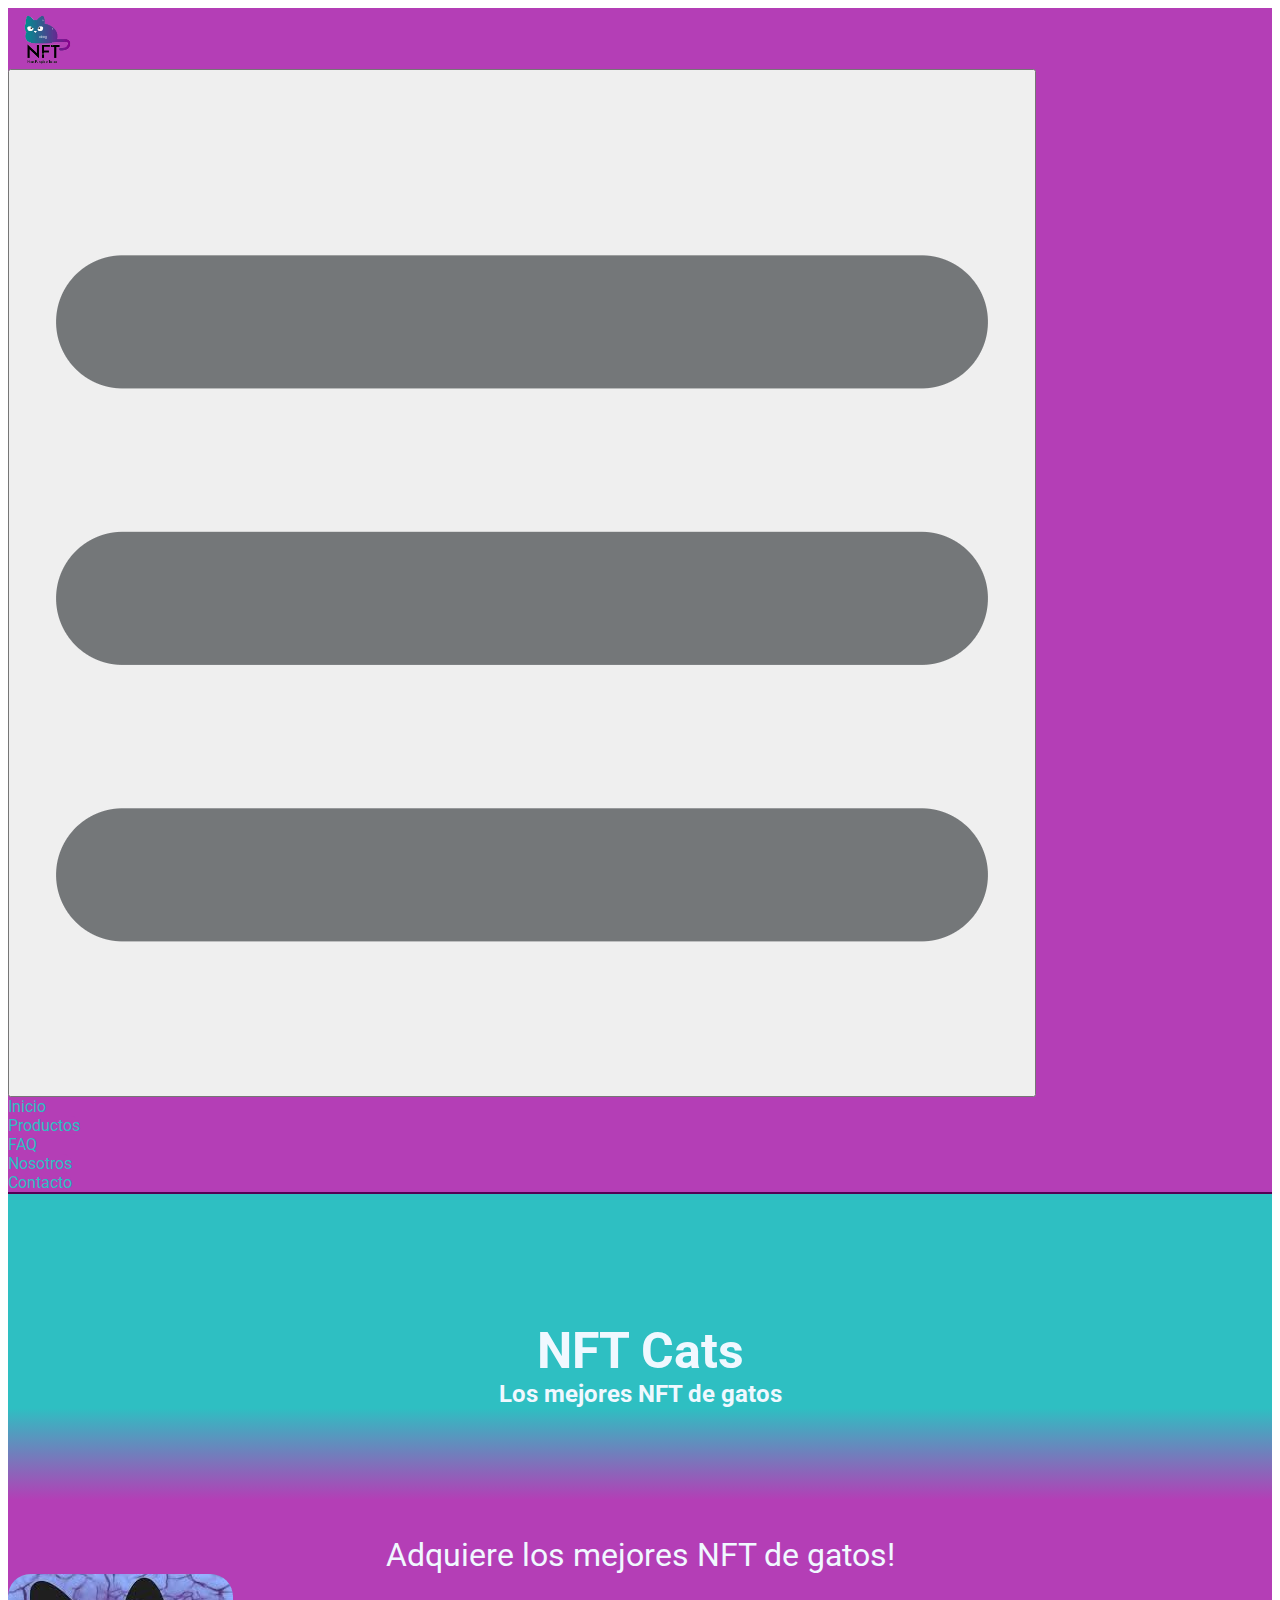
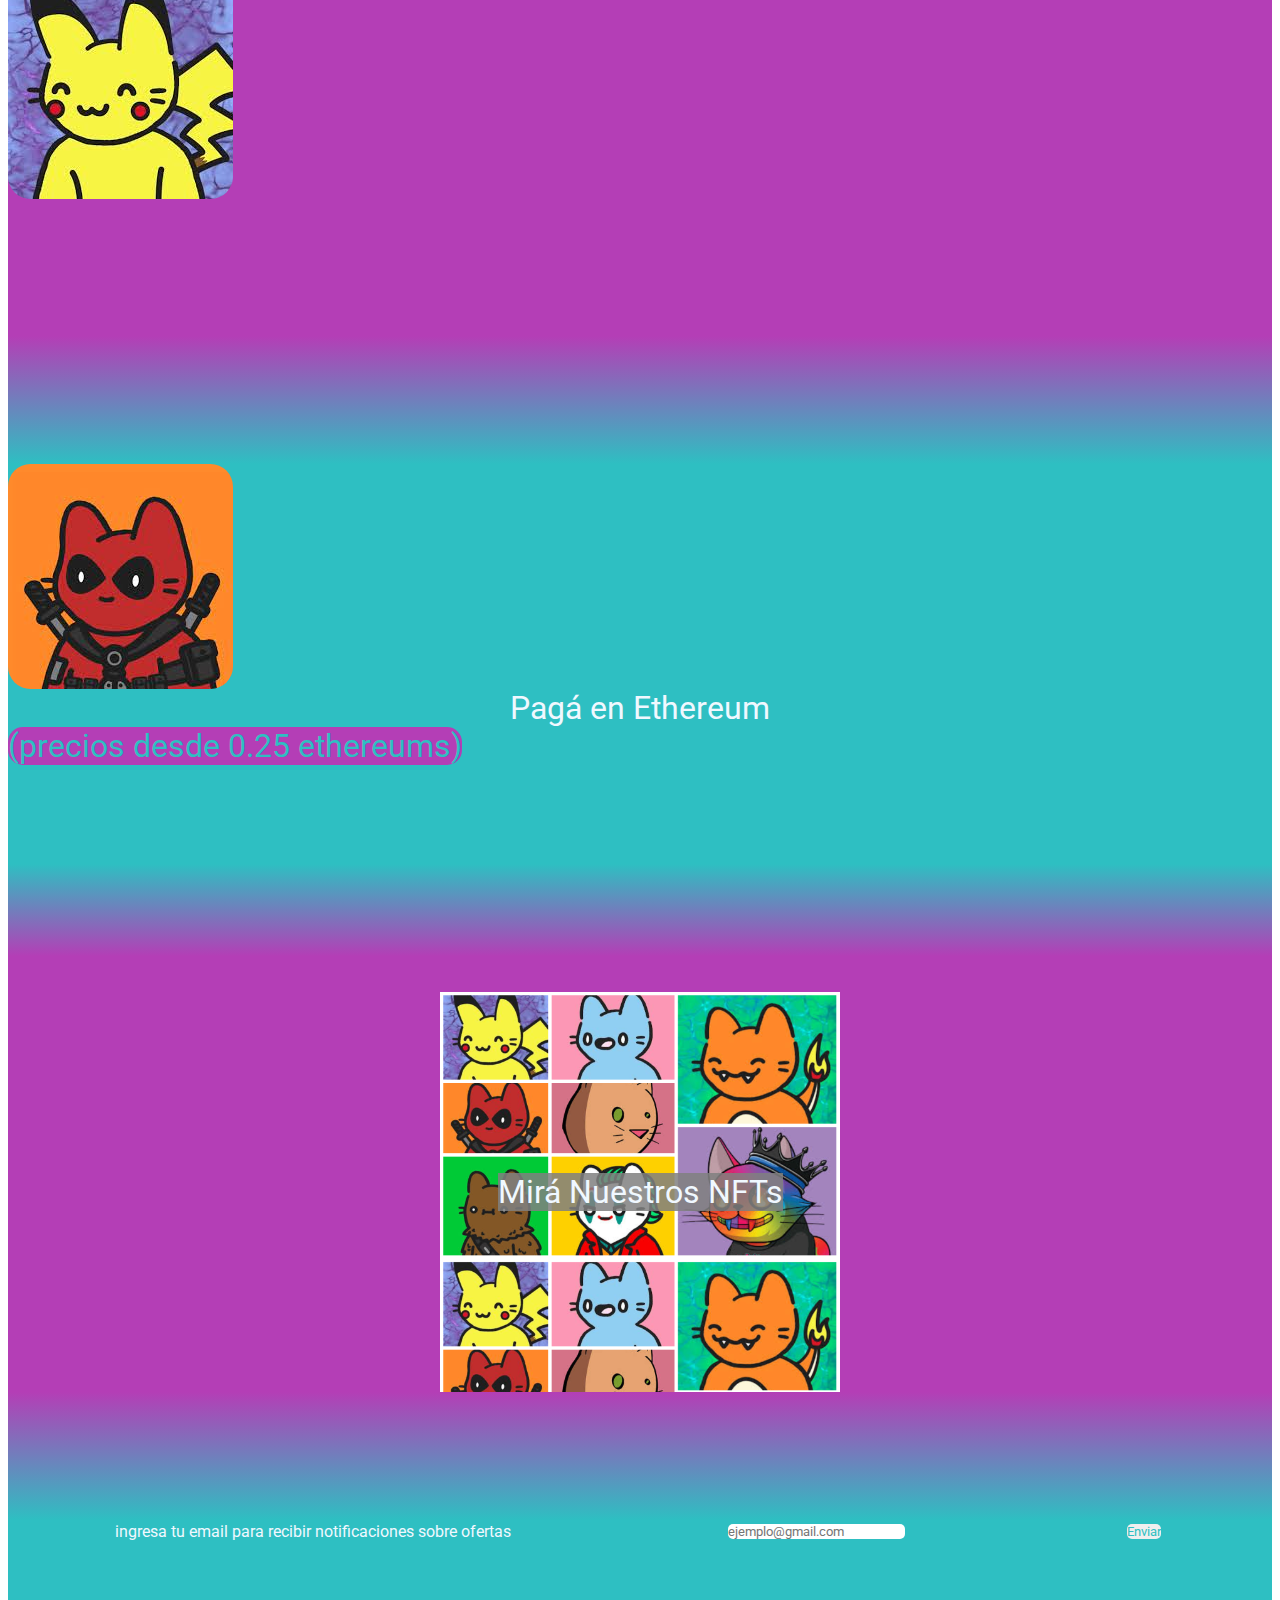
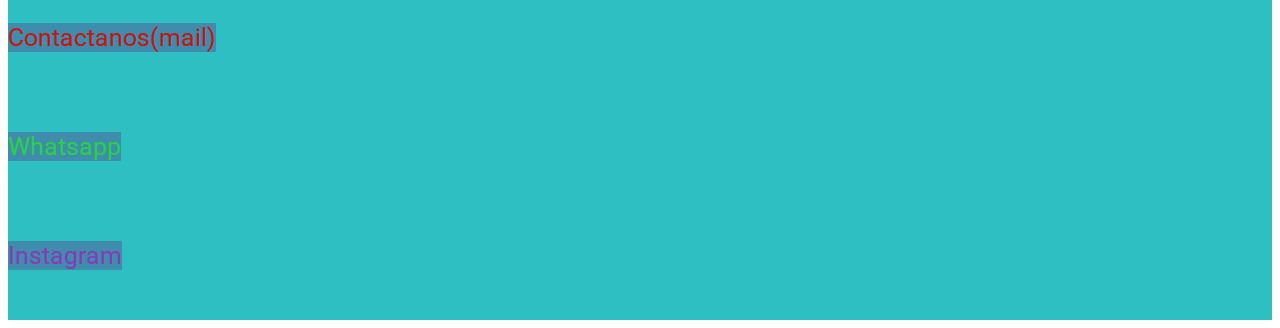
<file: index.html>
<!DOCTYPE html>
<html lang="en">
<head>
    <meta charset="UTF-8">
    <meta http-equiv="X-UA-Compatible" content="IE=edge">
    <meta name="viewport" content="width=device-width, initial-scale=1.0">
    <meta name="description" content="Conseguí los mejores NFT de gatos acá!!!">
    <meta name="keywords" content="NTF, gatos, estafa, cats">
    <title>Inicio - NFT cats</title>

    <!--Styles-->
    <link href="https://cdn.jsdelivr.net/npm/bootstrap@5.1.3/dist/css/bootstrap.min.css" rel="stylesheet" integrity="sha384-1BmE4kWBq78iYhFldvKuhfTAU6auU8tT94WrHftjDbrCEXSU1oBoqyl2QvZ6jIW3" crossorigin="anonymous">

    <link rel="stylesheet" href="./css/estilo.css">

    <!-- font -->
    <link rel="preconnect" href="https://fonts.googleapis.com">
    <link rel="preconnect" href="https://fonts.gstatic.com" crossorigin>
    <link href="https://fonts.googleapis.com/css2?family=Roboto:wght@100;400&display=swap" rel="stylesheet">

</head>
<body>
    <header>
        <nav class="navbar fixed-top navbar-expand-lg nav">
            <div class="container-fluid">
                <a class="navbar-brand" href="#"><img width="70rem"  src="./imagenes/gato_nft.png" alt="logo" class="logo"></a>
                <button class="navbar-toggler" type="button" data-bs-toggle="collapse" data-bs-target="#navbarNavAltMarkup" aria-controls="navbarNavAltMarkup" aria-expanded="false" aria-label="Toggle navigation">
                <span class="navbar-toggler-icon"><img class="hamburger" src="./imagenes/hamburger.png" alt="hamburger" width="100%"></span>
                </button>
                <div class="collapse navbar-collapse" id="navbarNavAltMarkup">
                    <div class="navbar-nav">
                        <a class="nav-link active link" aria-current="page" href="#">Inicio</a>
                        <a class="nav-link link" href="./paginas/productos.html">Productos</a>
                        <a class="nav-link link" href="./paginas/faq.html">FAQ</a>
                        <a class="nav-link link" href="./paginas/nosotros.html">Nosotros</a>
                        <a class="nav-link link" href="./paginas/contacto.html">Contacto</a>
                    </div>
                </div>
            </div>
        </nav>
        <div class="seccionTitulo">
            <div class="espacio"></div>
            <div class="espacio"></div>
            
            <h1>NFT Cats</h1>
            <h2>Los mejores NFT de gatos</h2>
        </div>
    </header>
    <main>
        <div class="gradienteA-M"></div>

        <div class="secciones container">
            <div class="seccionM row">
                <p class="slogan col-6">Adquiere los mejores NFT de gatos!</p>
                <img src="./imagenes/gatoNFT1.jpg" alt="NFT de gato" class="imgInicio col-6">
            </div>
            <div class="row">
                <div class="gradienteM-A col"></div>
            </div>
            <div class="seccionA row">
                <img src="./imagenes/gatoNFT2.jpg" alt="NFT de gato" class="imgInicio col-6">
                <p class="slogan col-6">
                    Pagá en Ethereum <a href="https://es.investing.com/crypto/ethereum/eth-usd" target="_blank" class="link">(precios desde 0.25 ethereums)</a></p>
            </div>
            <div class="row">
                <div class="gradienteA-M col"></div>
            </div>
            <div class="seccionM row">
                <div class="col preCollage">
                    <div class="collage">
                        <div class="postCollage">
                            <a href="./paginas/productos.html">Mirá Nuestros NFTs</a>
                        </div>
                    </div>
                </div>
            </div>
        </div>
    </main>
    <footer>
        <div class="gradienteM-A col"></div>
        <div class="seccionA container">
            <form class="formFooter row" action="">
                    <p class="footerP col">ingresa tu email para recibir notificaciones sobre ofertas</p>
                    <input type="email" name="" id="" placeholder="ejemplo@gmail.com" class="footerEmail col">
                    <input type="submit" value="Enviar" class="footerBoton col">
            </form>
            <div class="row footerEnlaces">
                <a href="paginas/contacto.html" class="footerEnlace mail col">Contactanos(mail)</a>
                <a href="#" class="footerEnlace whatsapp col">Whatsapp</a>
                <a href="#" class="footerEnlace instagram col">Instagram</a>
            </div>
        </div>
    </footer>

    <!--Javascript-->
    <script src="https://cdn.jsdelivr.net/npm/bootstrap@5.1.3/dist/js/bootstrap.bundle.min.js" integrity="sha384-ka7Sk0Gln4gmtz2MlQnikT1wXgYsOg+OMhuP+IlRH9sENBO0LRn5q+8nbTov4+1p" crossorigin="anonymous"></script>
</body>
</html>
</file>
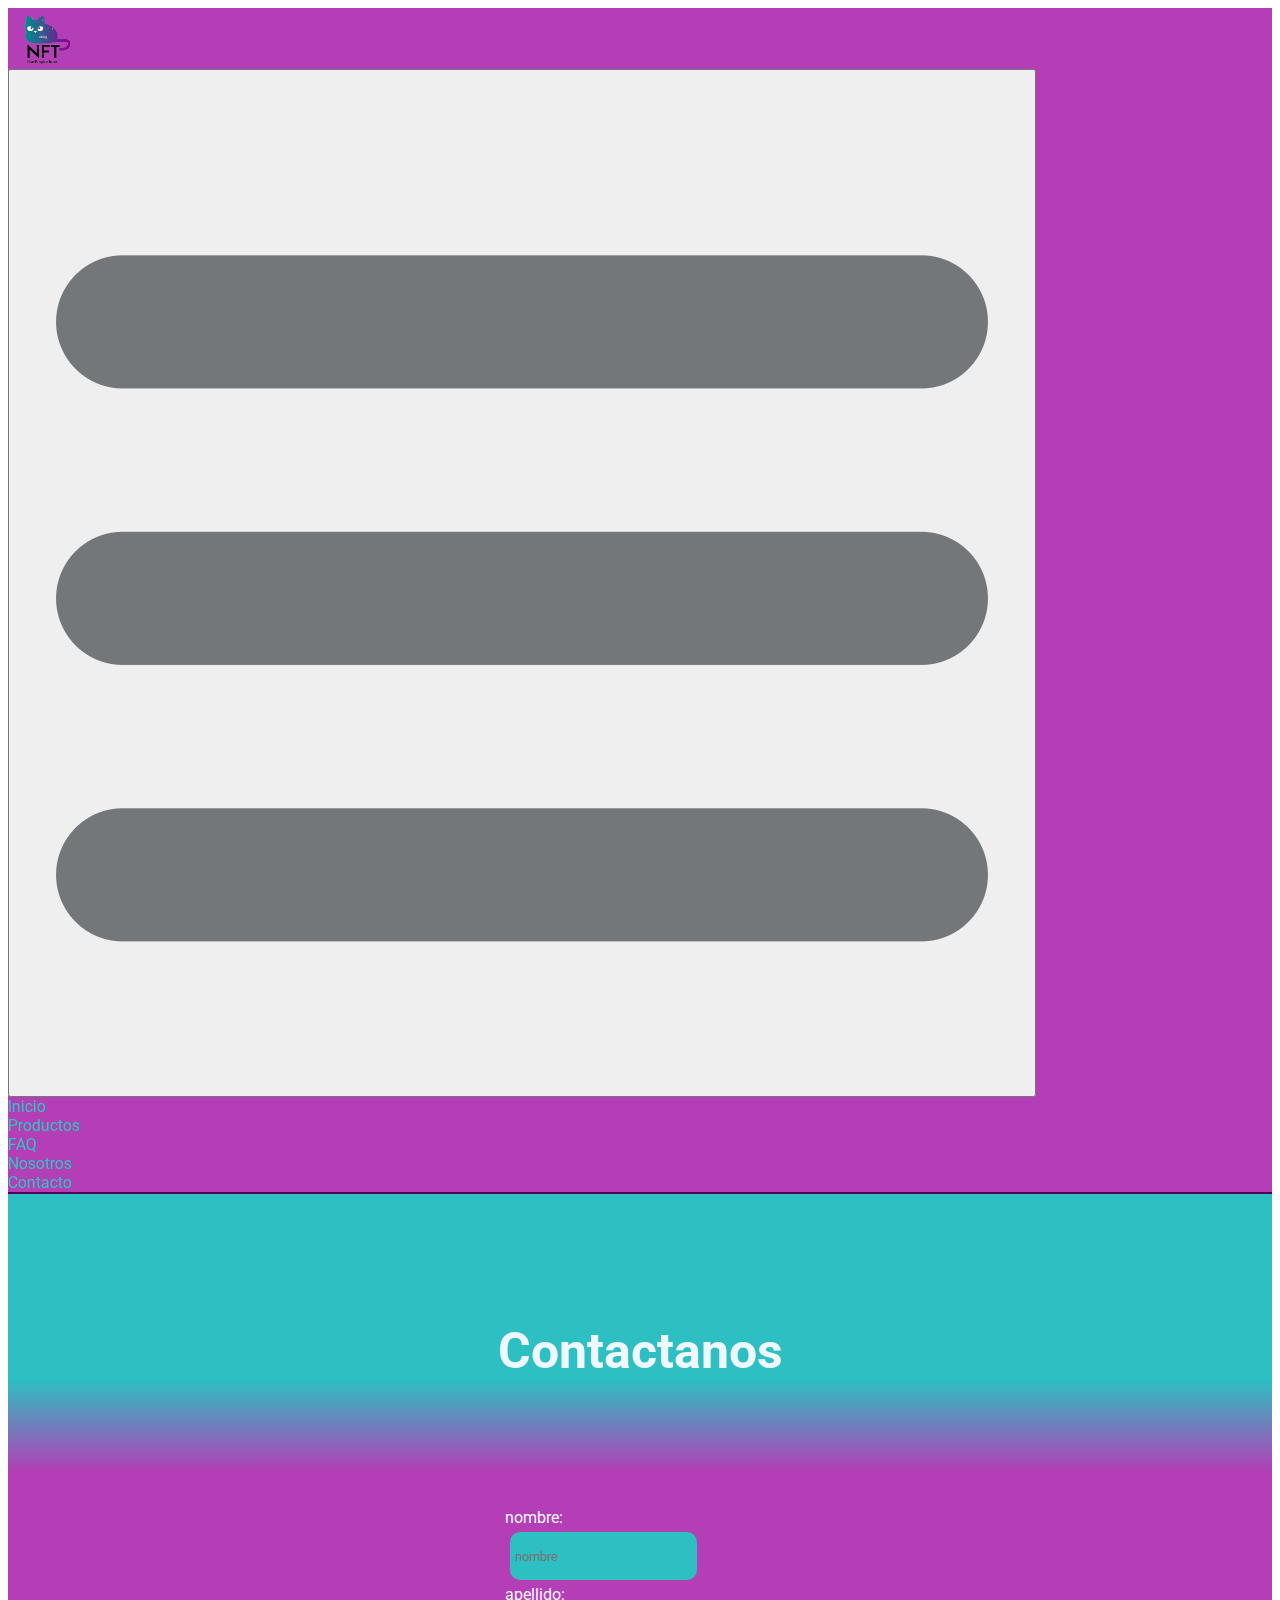
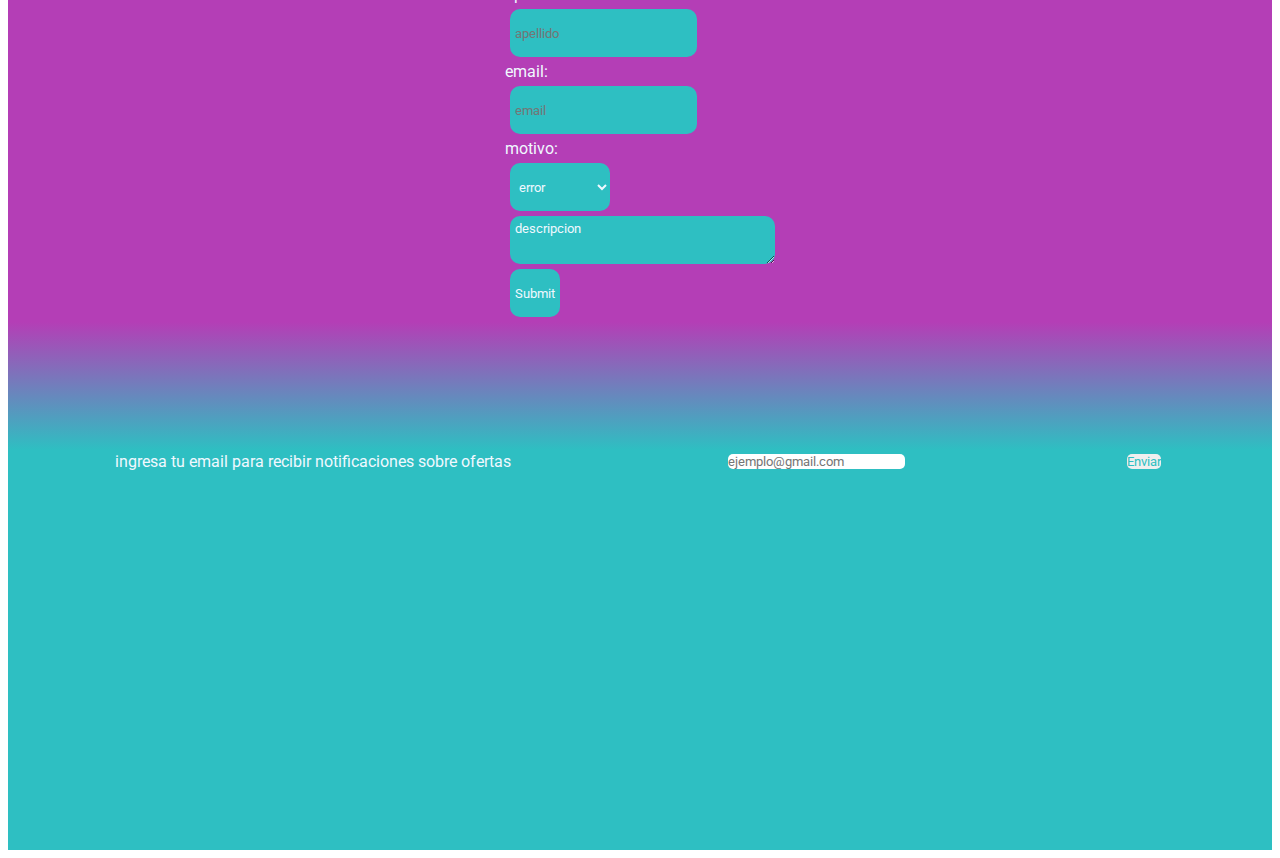
<file: paginas/contacto.html>
<!DOCTYPE html>
<html lang="en">
<head>
    <meta charset="UTF-8">
    <meta http-equiv="X-UA-Compatible" content="IE=edge">
    <meta name="viewport" content="width=device-width, initial-scale=1.0">
    <meta name="description" content="Tenes aguna duda? Contactanos acá">
    <title>Contacto - NFT cats</title>

    <!--Styles-->
    <link href="https://cdn.jsdelivr.net/npm/bootstrap@5.1.3/dist/css/bootstrap.min.css" rel="stylesheet" integrity="sha384-1BmE4kWBq78iYhFldvKuhfTAU6auU8tT94WrHftjDbrCEXSU1oBoqyl2QvZ6jIW3" crossorigin="anonymous">

    <link rel="stylesheet" href="../css/estilo.css">

    <!-- font -->
    <link rel="preconnect" href="https://fonts.googleapis.com">
    <link rel="preconnect" href="https://fonts.gstatic.com" crossorigin>
    <link href="https://fonts.googleapis.com/css2?family=Roboto:wght@100;400&display=swap" rel="stylesheet">
</head>
<body>
    <header>
        <nav class="navbar fixed-top navbar-expand-lg nav">
            <div class="container-fluid">
                <a class="navbar-brand" href="../index.html"><img width="70rem"  src="../imagenes/gato_nft.png" alt="logo" class="logo"></a><!-- cambiar width de img -->
                <button class="navbar-toggler" type="button" data-bs-toggle="collapse" data-bs-target="#navbarNavAltMarkup" aria-controls="navbarNavAltMarkup" aria-expanded="false" aria-label="Toggle navigation">
                <span class="navbar-toggler-icon"><img class="hamburger" src="../imagenes/hamburger.png" alt="hamburger" width="100%"></span>
                </button>
                <div class="collapse navbar-collapse" id="navbarNavAltMarkup">
                    <div class="navbar-nav">
                        <a class="nav-link active link" aria-current="page" href="../index.html">Inicio</a>
                        <a class="nav-link link" href="productos.html">Productos</a>
                        <a class="nav-link link" href="faq.html">FAQ</a>
                        <a class="nav-link link" href="nosotros.html">Nosotros</a>
                        <a class="nav-link link" href="contacto.html">Contacto</a>
                    </div>
                </div>
            </div>
        </nav>
        <div class="seccionTitulo">
            <div class="espacio"></div>
            <div class="espacio"></div>
            
            <h1>Contactanos</h1>
            <div class="gradienteA-M"></div>
        </div>
    </header>
    <main>
        <div class="seccionM">
            <div class="seccionForm">
                <form class="form_contacto" action="">
                    <div class="container">
                        <div class="row">
                            <div class="col">
                                <label id="nombre" for="nombre_text">nombre:</label>
                            </div>
                            <div class="col">
                                <input type="text" id="nombre_text" name="nombre" placeholder="nombre" class="bloqueDeTexto">
                            </div>
                        </div>
                        <div class="row">
                            <div class="col">
                                <label id="apellido" for="apellido_text">apellido:</label>
                            </div>
                            <div class="col">
                                <input type="text" id="apellido_text" name="apellido" placeholder="apellido" class="bloqueDeTexto">
                            </div>
                        </div>
                        <div class="row">
                            <div class="col">
                                <label id="email" for="email_text">email:</label>
                            </div>
                            <div class="col">
                                <input type="email" id="email_text" name="email" placeholder="email" class="bloqueDeTexto">
                            </div>
                        </div>
                        <div class="row">
                            <div class="col">
                                <label id="motivo" for="motivo_text">motivo:</label>
                            </div>
                            <div class="col">
                                <select name="motivo" id="motivo_text" class="bloqueDeTexto">
                                <option value="error" class="bloqueDeTexto">error</option>
                                <option value="dudas" class="bloqueDeTexto">dudas</option>
                                <option value="" class="bloqueDeTexto">otro(aclarar)</option>
                            </select>
                            </div>
                        </div>
                        <div class="row">
                            <div class="col"></div>
                            <div class="col">
                                <textarea name="descripcion" id="descripcion" cols="30" rows="10" class="bloqueDeTexto">descripcion</textarea>
                            </div>
                        </div>
                        <div class="row">
                            <div class="col"></div>
                            <div class="col">
                                <input id="submit" class="form_contacto_div bloqueDeTexto" type="submit">
                            </div>
                        </div>
                    </div>
                </form>
            </div>
        </div>
    </main>
    <footer>
        <div class="gradienteM-A"></div>
        <div class="seccionA container">
            <form class="formFooter row" action="">
                <p class="footerP col">ingresa tu email para recibir notificaciones sobre ofertas</p>
                <input type="email" name="" id="" placeholder="ejemplo@gmail.com" class="footerEmail col">
                <input type="submit" value="Enviar" class="footerBoton col">
        </form>
        </div>
    </footer>
    <!--Javascript-->
    <script src="https://cdn.jsdelivr.net/npm/bootstrap@5.1.3/dist/js/bootstrap.bundle.min.js" integrity="sha384-ka7Sk0Gln4gmtz2MlQnikT1wXgYsOg+OMhuP+IlRH9sENBO0LRn5q+8nbTov4+1p" crossorigin="anonymous"></script>
</body>
</html>
</file>
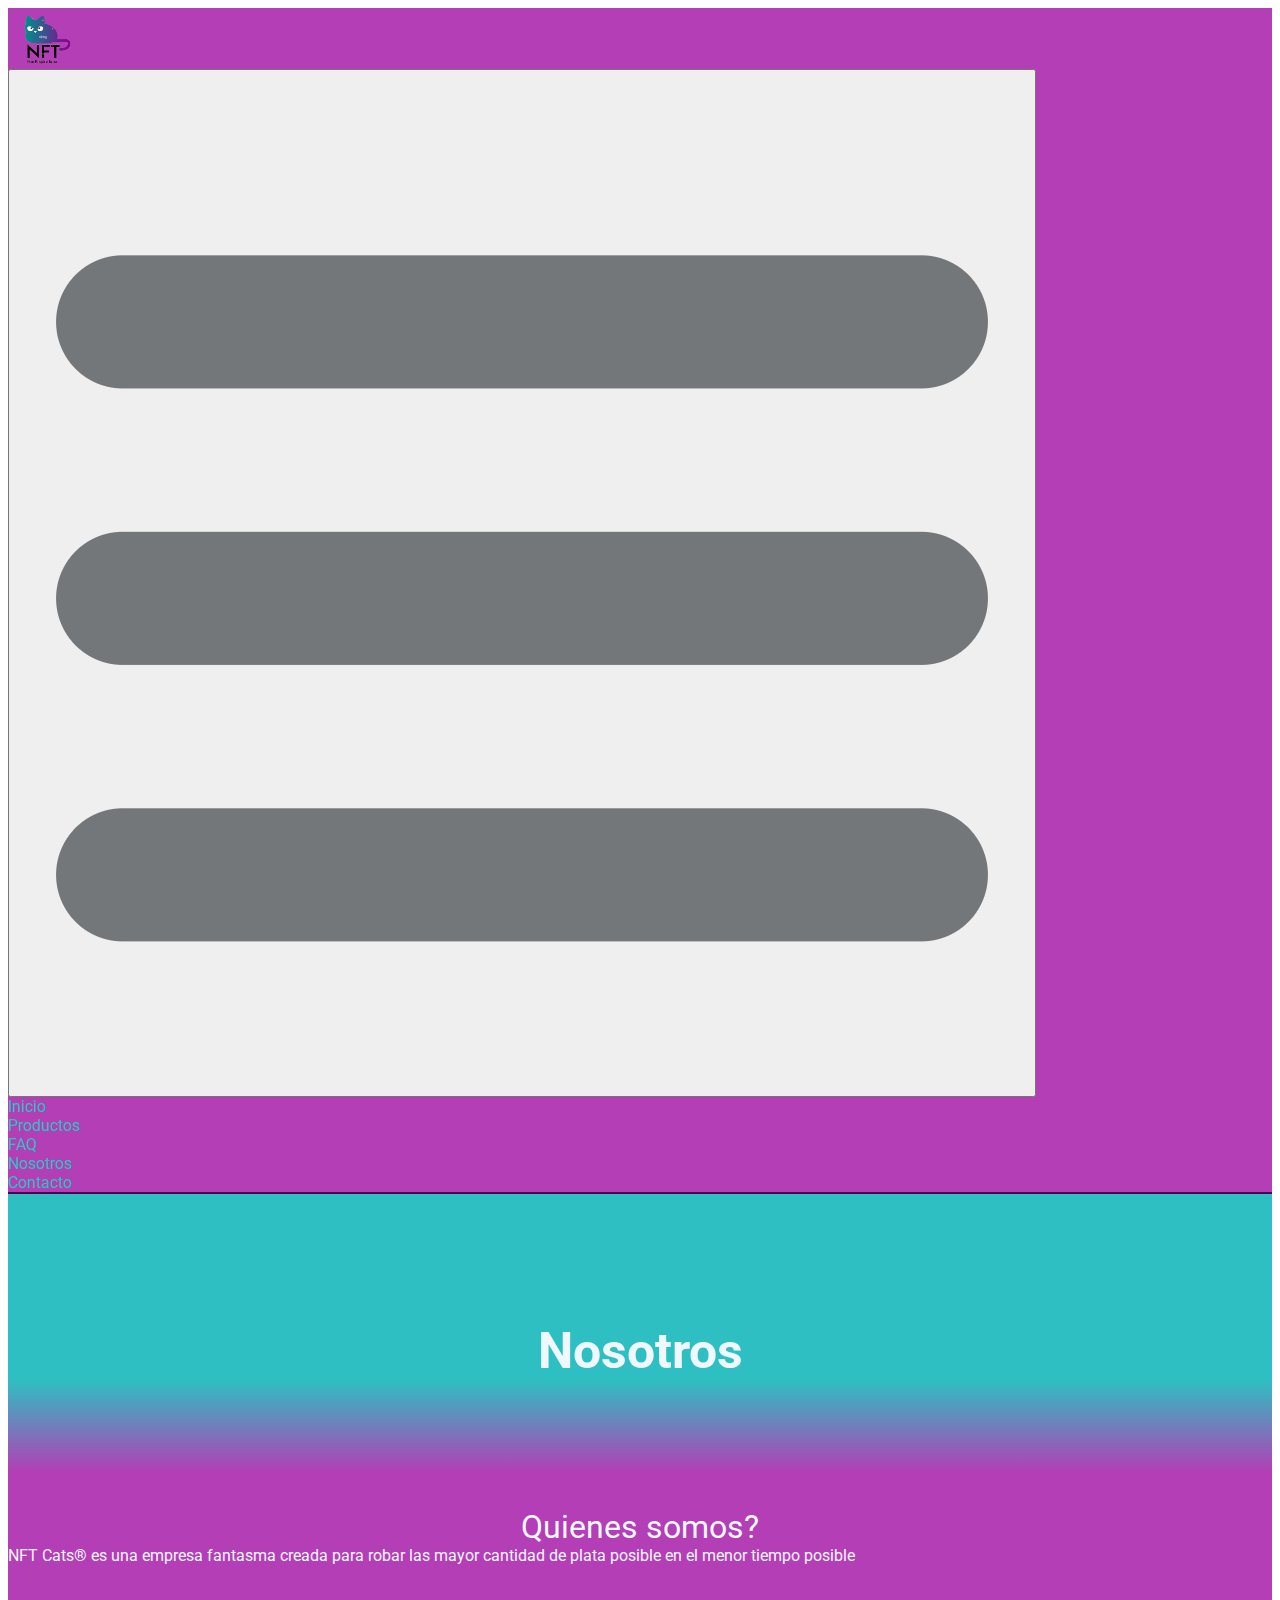
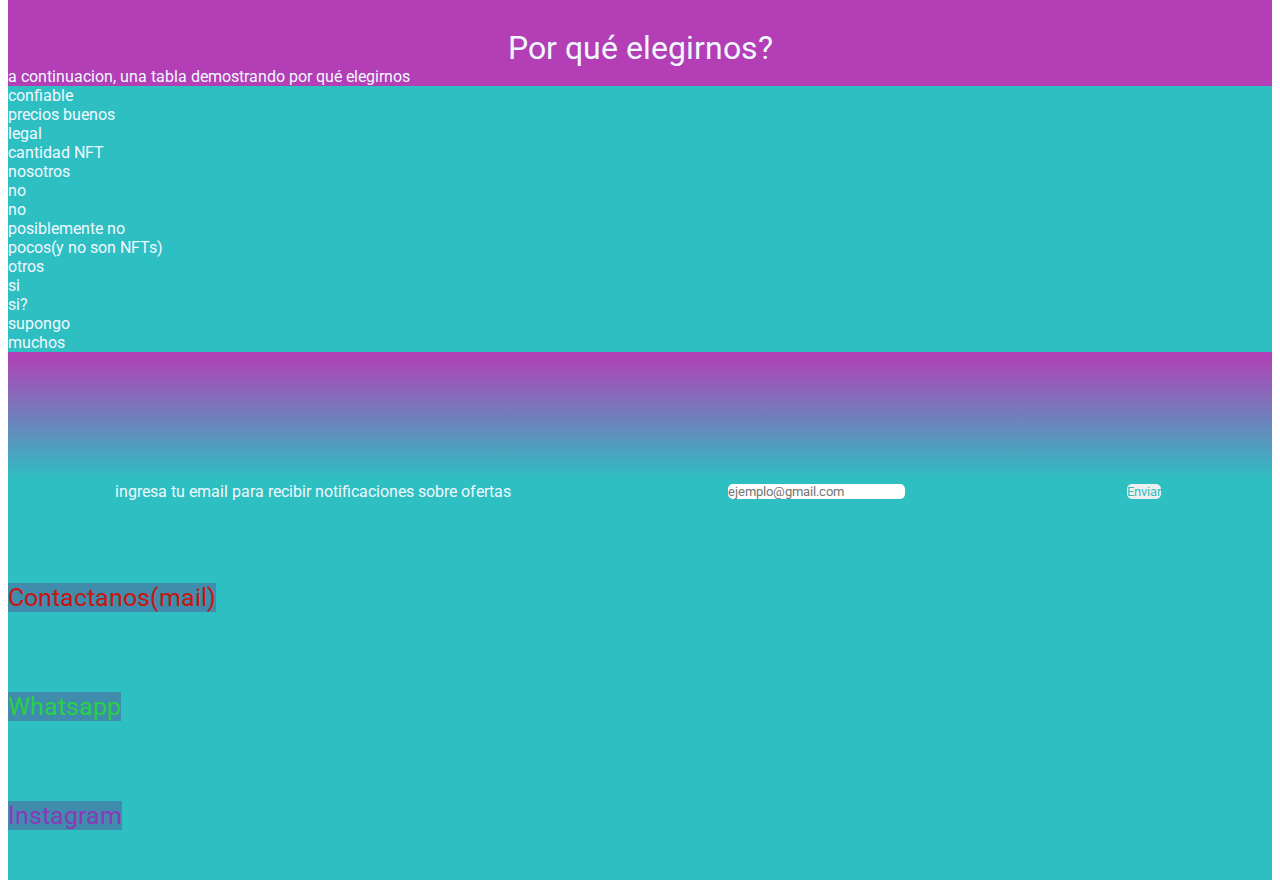
<file: paginas/nosotros.html>
<!DOCTYPE html>
<html lang="en">
<head>
    <meta charset="UTF-8">
    <meta http-equiv="X-UA-Compatible" content="IE=edge">
    <meta name="viewport" content="width=device-width, initial-scale=1.0">
    <meta name="description" content="No sabes quienes somos? Entra y fijate pue pibe">
    <title>Nosotros - NFT cats</title>

    <!--Styles-->
    <link href="https://cdn.jsdelivr.net/npm/bootstrap@5.1.3/dist/css/bootstrap.min.css" rel="stylesheet" integrity="sha384-1BmE4kWBq78iYhFldvKuhfTAU6auU8tT94WrHftjDbrCEXSU1oBoqyl2QvZ6jIW3" crossorigin="anonymous">

    <link rel="stylesheet" href="../css/estilo.css">

    <!-- font -->
    <link rel="preconnect" href="https://fonts.googleapis.com">
    <link rel="preconnect" href="https://fonts.gstatic.com" crossorigin>
    <link href="https://fonts.googleapis.com/css2?family=Roboto:wght@100;400&display=swap" rel="stylesheet">
</head>
<body>
    <header>
        <nav class="navbar fixed-top navbar-expand-lg nav">
            <div class="container-fluid">
                <a class="navbar-brand" href="../index.html"><img width="70rem"  src="../imagenes/gato_nft.png" alt="logo" class="logo"></a><!-- cambiar width de img -->
                <button class="navbar-toggler" type="button" data-bs-toggle="collapse" data-bs-target="#navbarNavAltMarkup" aria-controls="navbarNavAltMarkup" aria-expanded="false" aria-label="Toggle navigation">
                <span class="navbar-toggler-icon"><img class="hamburger" src="../imagenes/hamburger.png" alt="hamburger" width="100%"></span>
                </button>
                <div class="collapse navbar-collapse" id="navbarNavAltMarkup">
                    <div class="navbar-nav">
                        <a class="nav-link active link" aria-current="page" href="../index.html">Inicio</a>
                        <a class="nav-link link" href="productos.html">Productos</a>
                        <a class="nav-link link" href="faq.html">FAQ</a>
                        <a class="nav-link link" href="nosotros.html">Nosotros</a>
                        <a class="nav-link link" href="contacto.html">Contacto</a>
                    </div>
                </div>
            </div>
        </nav>
        <div class="seccionTitulo">
            <div class="espacio"></div>
            <div class="espacio"></div>
            
            <h1>Nosotros</h1>
            <div class="gradienteA-M"></div>
        </div>
    </header>
    <main>
        <div class="seccionM">
            <div class="container">
                <div class="row">
                    <div class="slogan col-6">Quienes somos?</div>
                    <div class="col-6">NFT Cats® es una empresa fantasma creada para robar las mayor cantidad de plata posible en el menor tiempo posible</div>
                </div>
                <div class="espacio"></div>
                <div class="row">
                    <div class="slogan col-6">Por qué elegirnos?</div>
                    <div class="col-6">a continuacion, una tabla demostrando por qué elegirnos</div>
                </div>
            </div>
            <div class="tablaD">
                <div class="tabla">
                    <div class="container">
                        <div class="row">
                            <div class="col tablaCol"></div>
                            <div class="col tablaCol">confiable</div>
                            <div class="col tablaCol">precios buenos</div>
                            <div class="col tablaCol">legal</div>
                            <div class="col tablaCol">cantidad NFT</div>
                        </div>
                        <div class="row">
                            <div class="col tablaCol">nosotros</div>
                            <div class="col tablaCol">no</div>
                            <div class="col tablaCol">no</div>
                            <div class="col tablaCol">posiblemente no</div>
                            <div class="col tablaCol">pocos(y no son NFTs)</div>
                        </div>
                        <div class="row">
                            <div class="col tablaCol">otros</div>
                            <div class="col tablaCol">si</div>
                            <div class="col tablaCol">si?</div>
                            <div class="col tablaCol">supongo</div>
                            <div class="col tablaCol">muchos</div>
                        </div>
                    </div>
                </div>
            </div>
            <div class="tablaM">
                <div class="tabla container">
                    <div class="row">
                        <div class="col tablaCol"></div>
                        <div class="col tablaCol">Nosotros</div>
                        <div class="col tablaCol">Otros</div>
                    </div>
                    <div class="row">
                        <div class="col tablaCol">Confiable </div>
                        <div class="col tablaCol">No</div>
                        <div class="col tablaCol">Si</div>
                    </div>
                    <div class="row">
                        <div class="col tablaCol">Precios Buenos</div>
                        <div class="col tablaCol">No</div>
                        <div class="col tablaCol">Si?</div>
                    </div>
                    <div class="row">
                        <div class="col tablaCol">Legal</div>
                        <div class="col tablaCol">Puede que No </div>
                        <div class="col tablaCol">Supongo</div>
                    </div>
                    <div class="row">
                        <div class="col tablaCol">Variedad</div>
                        <div class="col tablaCol">Pocos</div>
                        <div class="col tablaCol">Muchos</div>
                    </div>
                </div>
            </div>
        </div>
    </main>
    <footer>
        <div class="gradienteM-A"></div>
        <div class="seccionA container">
            <form class="formFooter row" action="">
                    <p class="footerP col">ingresa tu email para recibir notificaciones sobre ofertas</p>
                    <input type="email" name="" id="" placeholder="ejemplo@gmail.com" class="footerEmail col">
                    <input type="submit" value="Enviar" class="footerBoton col">
            </form>
            <div class="row footerEnlaces">
                <a href="paginas/contacto.html" class="footerEnlace mail col">Contactanos(mail)</a>
                <a href="#" class="footerEnlace whatsapp col">Whatsapp</a>
                <a href="#" class="footerEnlace instagram col">Instagram</a>
            </div>
        </div>
    </footer>
    <!--Javascript-->
    <script src="https://cdn.jsdelivr.net/npm/bootstrap@5.1.3/dist/js/bootstrap.bundle.min.js" integrity="sha384-ka7Sk0Gln4gmtz2MlQnikT1wXgYsOg+OMhuP+IlRH9sENBO0LRn5q+8nbTov4+1p" crossorigin="anonymous"></script>
</body>
</html>
</file>
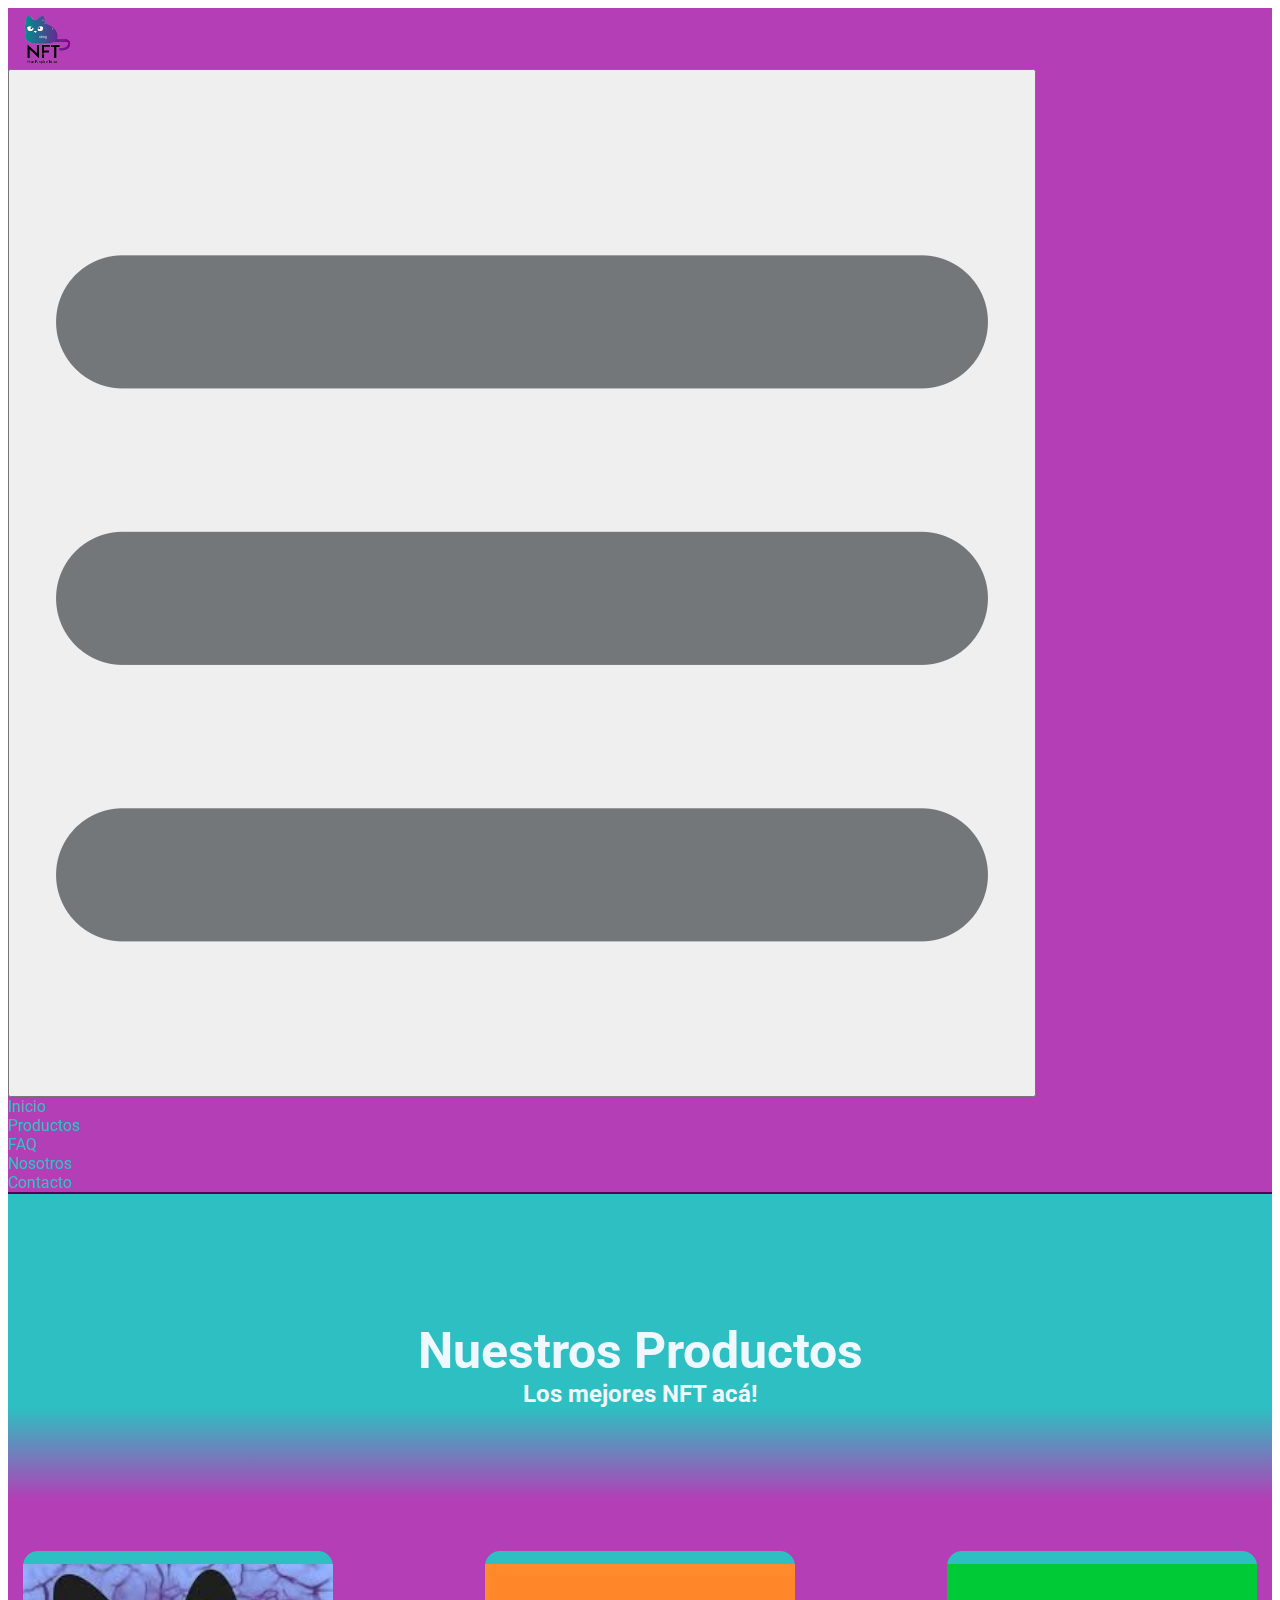
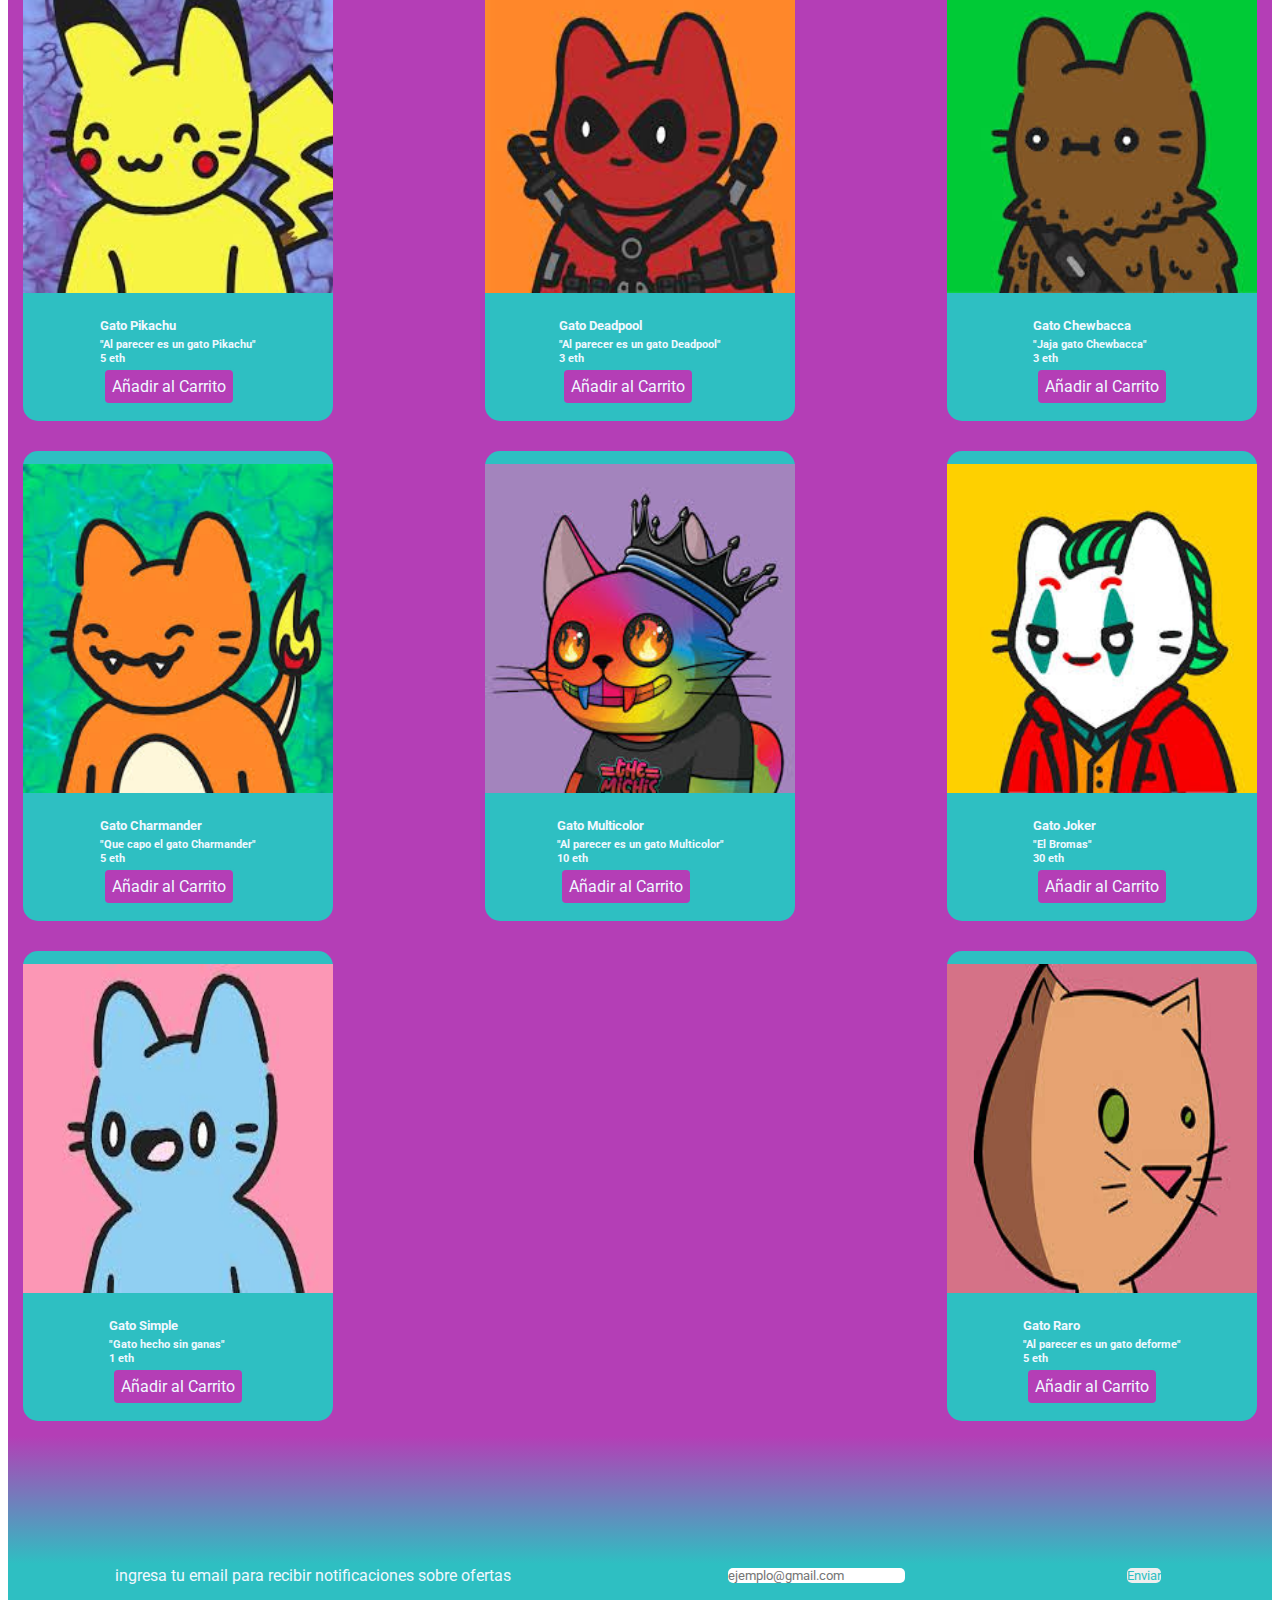
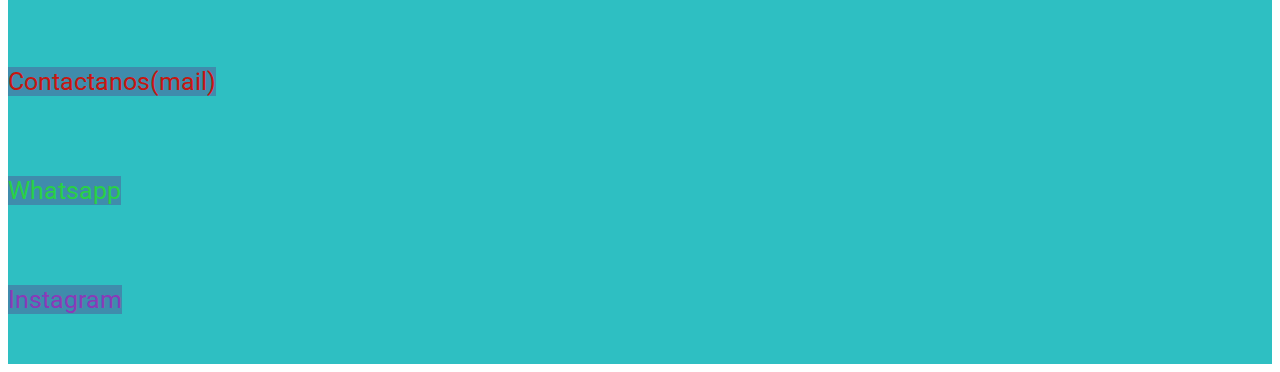
<file: paginas/productos.html>
<!DOCTYPE html>
<html lang="en">
<head>
    <meta charset="UTF-8">
    <meta http-equiv="X-UA-Compatible" content="IE=edge">
    <meta name="viewport" content="width=device-width, initial-scale=1.0">
    <meta name="description" content="Mirá nuestros productos. Gran variedad de imagenes robadas de internet!">
    <meta name="keywords" content="NFT, NFT comprar">
    <title>Productos - NFT cats</title>

    <!--Styles-->
    <link href="https://cdn.jsdelivr.net/npm/bootstrap@5.1.3/dist/css/bootstrap.min.css" rel="stylesheet" integrity="sha384-1BmE4kWBq78iYhFldvKuhfTAU6auU8tT94WrHftjDbrCEXSU1oBoqyl2QvZ6jIW3" crossorigin="anonymous">

    <link rel="stylesheet" href="../css/estilo.css">

    <!-- font -->
    <link rel="preconnect" href="https://fonts.googleapis.com">
    <link rel="preconnect" href="https://fonts.gstatic.com" crossorigin>
    <link href="https://fonts.googleapis.com/css2?family=Roboto:wght@100;400&display=swap" rel="stylesheet">
</head>
<body>
    <header>
        <nav class="navbar fixed-top navbar-expand-lg nav">
            <div class="container-fluid">
                <a class="navbar-brand" href="../index.html"><img width="70rem"  src="../imagenes/gato_nft.png" alt="logo" class="logo"></a><!-- cambiar width de img -->
                <button class="navbar-toggler" type="button" data-bs-toggle="collapse" data-bs-target="#navbarNavAltMarkup" aria-controls="navbarNavAltMarkup" aria-expanded="false" aria-label="Toggle navigation">
                <span class="navbar-toggler-icon"><img class="hamburger" src="../imagenes/hamburger.png" alt="hamburger" width="100%"></span>
                </button>
                <div class="collapse navbar-collapse" id="navbarNavAltMarkup">
                    <div class="navbar-nav">
                        <a class="nav-link active link" aria-current="page" href="../index.html">Inicio</a>
                        <a class="nav-link link" href="productos.html">Productos</a>
                        <a class="nav-link link" href="faq.html">FAQ</a>
                        <a class="nav-link link" href="nosotros.html">Nosotros</a>
                        <a class="nav-link link" href="contacto.html">Contacto</a>
                    </div>
                </div>
            </div>
        </nav>
        <div class="seccionTitulo">
            <div class="espacio"></div>
            <div class="espacio"></div>
            
            <h1>Nuestros Productos</h1>
            <h2>Los mejores NFT acá!</h2>
        </div>
        <div class="gradienteA-M"></div>
    </header>
    <main>
        <div class="productos seccionM">
            <div class="productosProducto">
                <img src="../imagenes/gatoNFT1.jpg" alt="gatoNFT" class="productoImg">
                <div class="productoTexto">
                    <h5 class="productoTitulo">Gato Pikachu</h5>
                    <h6 class="productoDescripcion">"Al parecer es un gato Pikachu"</h6>
                    <div class="PyC">
                        <h6 class="productoPrecio">5 eth</h6>
                        <a href="#" class="productoComprar">Añadir al Carrito</a>
                    </div>
                </div>
            </div>
            <div class="productosProducto">
                <img src="../imagenes/gatoNFT2.jpg" alt="gatoNFT" class="productoImg">
                <div class="productoTexto">
                    <h5 class="productoTitulo">Gato Deadpool</h5>
                    <h6 class="productoDescripcion">"Al parecer es un gato Deadpool"</h6>
                    <div class="PyC">
                        <h6 class="productoPrecio">3 eth</h6>
                        <a href="#" class="productoComprar">Añadir al Carrito</a>
                    </div>
                </div>
            </div>
            <div class="productosProducto">
                <img src="../imagenes/gatoNFT3.jpg" alt="gatoNFT" class="productoImg">
                <div class="productoTexto">
                    <h5 class="productoTitulo">Gato Chewbacca</h5>
                    <h6 class="productoDescripcion">"Jaja gato Chewbacca"</h6>
                    <div class="PyC">
                        <h6 class="productoPrecio">3 eth</h6>
                        <a href="#" class="productoComprar">Añadir al Carrito</a>
                    </div>
                </div>
            </div>
            <div class="productosProducto">
                <img src="../imagenes/gatoNFT4.jpg" alt="gatoNFT" class="productoImg">
                <div class="productoTexto">
                    <h5 class="productoTitulo">Gato Charmander</h5>
                    <h6 class="productoDescripcion">"Que capo el gato Charmander"</h6>
                    <div class="PyC">
                        <h6 class="productoPrecio">5 eth</h6>
                        <a href="#" class="productoComprar">Añadir al Carrito</a>
                    </div>
                </div>
            </div>
            <div class="productosProducto">
                <img src="../imagenes/gatoNFT5.jpg" alt="gatoNFT" class="productoImg">
                <div class="productoTexto">
                    <h5 class="productoTitulo">Gato Multicolor</h5>
                    <h6 class="productoDescripcion">"Al parecer es un gato Multicolor"</h6>
                    <div class="PyC">
                        <h6 class="productoPrecio">10 eth</h6>
                        <a href="#" class="productoComprar">Añadir al Carrito</a>
                    </div>
                </div>
            </div>
            <div class="productosProducto">
                <img src="../imagenes/gatoNFT6.jpg" alt="gatoNFT" class="productoImg">
                <div class="productoTexto">
                    <h5 class="productoTitulo">Gato Joker</h5>
                    <h6 class="productoDescripcion">"El Bromas"</h6>
                    <div class="PyC">
                        <h6 class="productoPrecio">30 eth</h6>
                        <a href="#" class="productoComprar">Añadir al Carrito</a>
                    </div>
                </div>
            </div>
            <div class="productosProducto">
                <img src="../imagenes/gatoNFT7.jpg" alt="gatoNFT" class="productoImg">
                <div class="productoTexto">
                    <h5 class="productoTitulo">Gato Simple</h5>
                    <h6 class="productoDescripcion">"Gato hecho sin ganas"</h6>
                    <div class="PyC">
                        <h6 class="productoPrecio">1 eth</h6>
                        <a href="#" class="productoComprar">Añadir al Carrito</a>
                    </div>
                </div>
            </div>
            <div class="productosProducto">
                <img src="../imagenes/gatoNFT8.jpg" alt="gatoNFT" class="productoImg">
                <div class="productoTexto">
                    <h5 class="productoTitulo">Gato Raro</h5>
                    <h6 class="productoDescripcion">"Al parecer es un gato deforme"</h6>
                    <div class="PyC">
                        <h6 class="productoPrecio">5 eth</h6>
                        <a href="#" class="productoComprar">Añadir al Carrito</a>
                    </div>
                </div>
            </div>
        </div>
        <div class="gradienteM-A"></div>
    </main>
    <footer>
        <div class="seccionA container">
            <form class="formFooter row" action="">
                    <p class="footerP col">ingresa tu email para recibir notificaciones sobre ofertas</p>
                    <input type="email" name="" id="" placeholder="ejemplo@gmail.com" class="footerEmail col">
                    <input type="submit" value="Enviar" class="footerBoton col">
            </form>
            <div class="row footerEnlaces">
                <a href="paginas/contacto.html" class="footerEnlace mail col">Contactanos(mail)</a>
                <a href="#" class="footerEnlace whatsapp col">Whatsapp</a>
                <a href="#" class="footerEnlace instagram col">Instagram</a>
            </div>
        </div>
    </footer>
    <!--Javascript-->
    <script src="https://cdn.jsdelivr.net/npm/bootstrap@5.1.3/dist/js/bootstrap.bundle.min.js" integrity="sha384-ka7Sk0Gln4gmtz2MlQnikT1wXgYsOg+OMhuP+IlRH9sENBO0LRn5q+8nbTov4+1p" crossorigin="anonymous"></script>
</body>
</html>
</file>
<file: css/estilo.css>
header *, main *, footer * {
  padding: 0;
  margin: 0;
  box-sizing: border-box;
  text-decoration: none;
  display: block;
  color: aliceblue;
  font-family: 'Roboto', sans-serif;
}

footer {
  background-color: #2ebfc2;
}

/* 
    background-color: #00DBDE;
    background-image: linear-gradient(123deg, #2ebfc2 0%, #b43eb6 100%);
 */
/* comienzo nav */
.nav {
  max-width: 100%;
  background-color: #b43eb6;
  border-bottom: 2px solid #530054;
}

.nav a {
  border-radius: 20px;
}

.nav a:hover {
  background-color: #2ebfc2;
}

/* fin nav */
/* comienzo header */
h1 {
  font-size: 50px;
}

h1, h2 {
  text-align: center;
}

.seccionTitulo {
  background-color: #2ebfc2;
}

/* fin header */
/* secciones */
.secciones {
  margin: 0;
  max-width: 100%;
  text-align: center;
}

/* seccionM = seccion Morado */
.seccionM {
  min-height: 400px;
  background-color: #b43eb6;
}

/* seccionA = seccion Azul */
.seccionA {
  min-height: 400px;
  background-color: #2ebfc2;
}

/* inicio gradientes */
.gradienteA-M {
  margin: 0;
  width: 100%;
  height: 8rem;
  background: #b43eb6;
  background: linear-gradient(0deg, #b43eb6 28%, #2ebfc2 100%);
}

.gradienteM-A {
  margin: 0;
  width: 100%;
  height: 8rem;
  background: #2ebfc2;
  background: linear-gradient(0deg, #2ebfc2 0%, #b43eb6 100%);
}

/* fin gradientes */
/* collage */
.preCollage {
  display: flex;
  justify-content: center;
}

.collage {
  display: flex;
  justify-content: center;
  height: 400px;
  width: 400px;
  background-size: 100%;
  background-image: url(../imagenes/collage.png);
}

.postCollage {
  display: flex;
  align-items: center;
  justify-content: center;
}

.postCollage a {
  font-size: 200%;
  background-color: rgba(128, 128, 128, 0.852);
}

.postCollage a:hover {
  display: flex;
  animation: collage 1s forwards;
  align-items: center;
  justify-content: center;
}

/* animaciones */
@keyframes collage {
  0% {
    color: white;
    height: 40px;
    width: 290px;
  }
  100% {
    color: #2ebfc2;
    height: 400px;
    width: 400px;
  }
}

/* inicio productos */
.productos {
  display: flex;
  justify-content: space-between;
  flex-wrap: wrap;
}

.productosProducto {
  width: 310px;
  height: 470px;
  background-color: #2ebfc2;
  border-radius: 15px;
  margin: 15px;
  display: flex;
  justify-content: center;
  align-items: center;
  flex-wrap: wrap;
}

.imagen {
  position: relative;
}

.productoImg {
  height: 70%;
  overflow: hidden;
}

.precio {
  position: absolute;
  right: 0;
  bottom: 0;
  width: 20%;
  height: 10%;
  text-align: center;
  background-color: #2ebfc2;
  color: #4d0f8a;
}

.precio .fa-ethereum {
  color: #4d0f8a;
}

.productoInfo {
  display: flex;
  flex-wrap: nowrap;
  justify-content: space-around;
  align-items: center;
  flex-direction: column;
}

.productoDescripcion {
  display: inline;
}

.productoSecComprar {
  display: flex;
}

.productoComprar {
  padding: 7px;
  border: 2px #2ebfc2 solid;
  border-radius: 6px;
  margin: 3px;
  background-color: #b43eb6;
}

.productoComprar:hover {
  color: aliceblue;
  animation: comprar 2s infinite;
}

/* animaciones productos */
@keyframes comprar {
  0% {
    background-color: #b43eb6;
    border: 2px #2ebfc2 solid;
  }
  50% {
    background-color: #2ebfc2;
    border: 2px #b43eb6 solid;
  }
  100% {
    background-color: #b43eb6;
    border: 2px #2ebfc2 solid;
  }
}

/* fin productos */
/* inicio estilos imagenes */
.imgInicio {
  max-width: 300px;
  max-height: 300px;
  border-radius: 10%;
}

/* fin estilos imagenes */
/* FAQ tabla */
.tabla {
  height: 75%;
}

.tablaCol {
  color: aliceblue;
  background-color: #2ebfc2;
}

.tablaM {
  display: none;
}

/* formulario contacto */
.bloqueDeTexto {
  margin: 5px 0 5px 5px;
  padding: 5px;
  background-color: #2ebfc2;
  max-width: 100%;
  height: 3rem;
  max-height: 3rem;
  border-style: none;
  border-radius: 10px;
}

.form_contacto {
  display: flex;
  flex-wrap: wrap;
  align-items: center;
  justify-content: center;
}

.relleno, .sub_submit, .des_descripcion {
  margin: 10px;
}

.des_descripcion {
  display: flex;
  align-items: center;
  height: 328px;
  width: 328px;
}

.descripcion {
  display: block;
  max-height: 328px;
  max-width: 328px;
  height: 328px;
  width: 328px;
}

.submit {
  display: block;
  width: 120px;
}

/* inicio edicion de bootstrap */
.row {
  justify-content: center;
  align-items: center;
}

.accordion-button, .accordion-body {
  background-color: #2ebfc2;
  color: #b43eb6;
}

/* fin edicion de bootstrap */
.espacio {
  display: block;
  padding: 2rem;
}

/* comienzo main */
a {
  height: fit-content;
  width: fit-content;
  display: block;
}

.link {
  color: #2ebfc2;
  background-color: #b43eb6;
  border-radius: 15px;
}

.link:hover {
  background-color: #39e8eb;
  color: #b43eb6;
}

.slogan {
  min-width: 300px;
  margin: 0;
  text-align: center;
  font-size: 2rem;
}

/* footer */
.mail {
  color: #c71610;
  padding: 0;
}

.whatsapp {
  color: #28D146;
  padding: 0;
}

.instagram {
  color: #8a3ab9;
  padding: 0;
}

.formFooter {
  display: flex;
  justify-content: space-around;
}

.formFooter div {
  max-height: 70px;
}

.footerP {
  margin: 2 px;
  max-height: 60px;
}

.footerEmail {
  margin: 4px;
  max-height: 40px;
  border-radius: 5px;
  border-style: none;
}

.footerBoton {
  margin: 4px;
  max-height: 40px;
  border-radius: 5px;
  border-style: none;
  color: #2ebfc2;
}

.footerEnlaces {
  margin: 0;
  max-width: 100%;
}

.footerEnlace {
  font-size: 25px;
  margin-top: 5rem;
  text-align: center;
  background-color: #6f007144;
}

@media screen and (max-width: 800px) {
  .bloqueSlogan {
    display: flex;
    flex-direction: column;
  }
  .productos {
    justify-content: center;
  }
  .tablaD {
    display: none;
  }
  .tablaM {
    display: block;
  }
  .tablaCol {
    max-width: 33%;
    max-height: fit-content;
  }
  .formFooter {
    display: flex;
    flex-wrap: wrap;
    flex-direction: column;
  }
  .formFooter .footerP, .formFooter .footerBoton, .formFooter .footerEmail {
    max-width: 80%;
    margin: 2% 5% 2% 5%;
  }
}
/*# sourceMappingURL=estilo.css.map */
</file>
